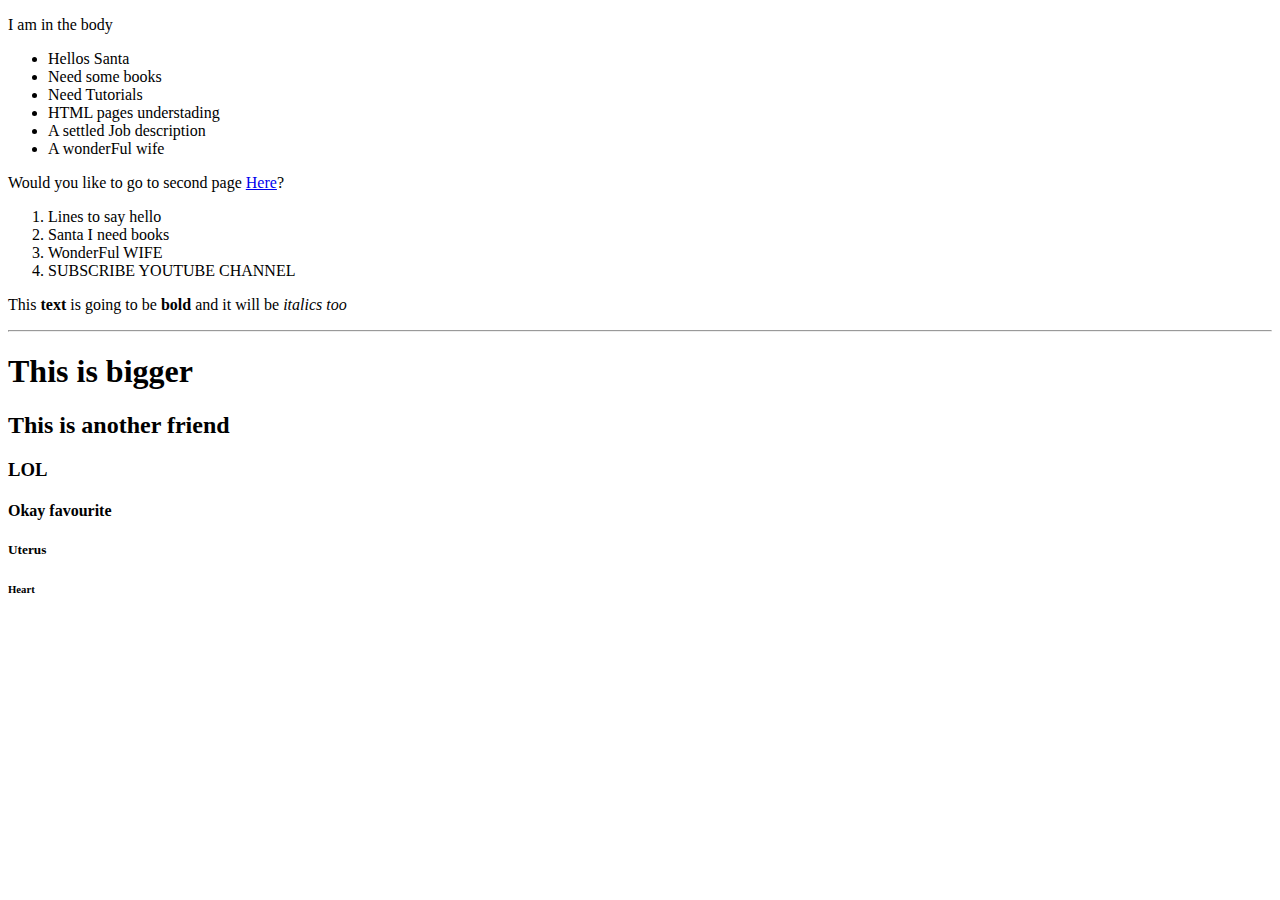
<file: index.html>
<!DOCTYPE html>
<html> 
	<head>
		<! Brain behind website appears on TOP >
		<meta charset="utf-8"/> <!need to add to inclue all character thats on your normal keyboard>
		<title>This is my web Page</title>

	</head>

	<body>
		<!--paragraphs-->
		<p>I am in the body <!Shows in Body></p>

		<!-- Bullet points in Line <Unordered list> <Lines> -->
		<ul>
			<li>Hellos Santa </li>
			<li>Need some books</li>
			<li>Need Tutorials</li>
			<li>HTML pages understading</li>
			<li>A settled Job description</li>
			<li>A wonderFul wife</li>
		</ul>

		<!-- You need to open second page -->
		<p>Would you like to go to second page <a href="index_2.html">Here</a>?</p>

		<!-- ORDERED LIST ITEMS-->
		<ol>
			<li>Lines to say hello</li>
			<li>Santa I need books</li>
			<li>WonderFul WIFE</li>
			<LI>SUBSCRIBE YOUTUBE CHANNEL</LI>
		</ol>

		<!--Bold and Italic lines-->
		<p>This <strong>text </strong> is going to be <strong> bold </strong>and it will be <em>italics too</em></p>

		<!--Horizontal line separator-->
		<hr/>

		<!--for DIFFERENT KIND OF headers-->
		<h1>This is bigger</h1>
		<h2>This is another friend</h2>
		<h3>LOL</h3>
		<h4>Okay favourite</h4>
		<h5>Uterus</h5>
		<h6>Heart</h6>

	</body>
</html>
</file>
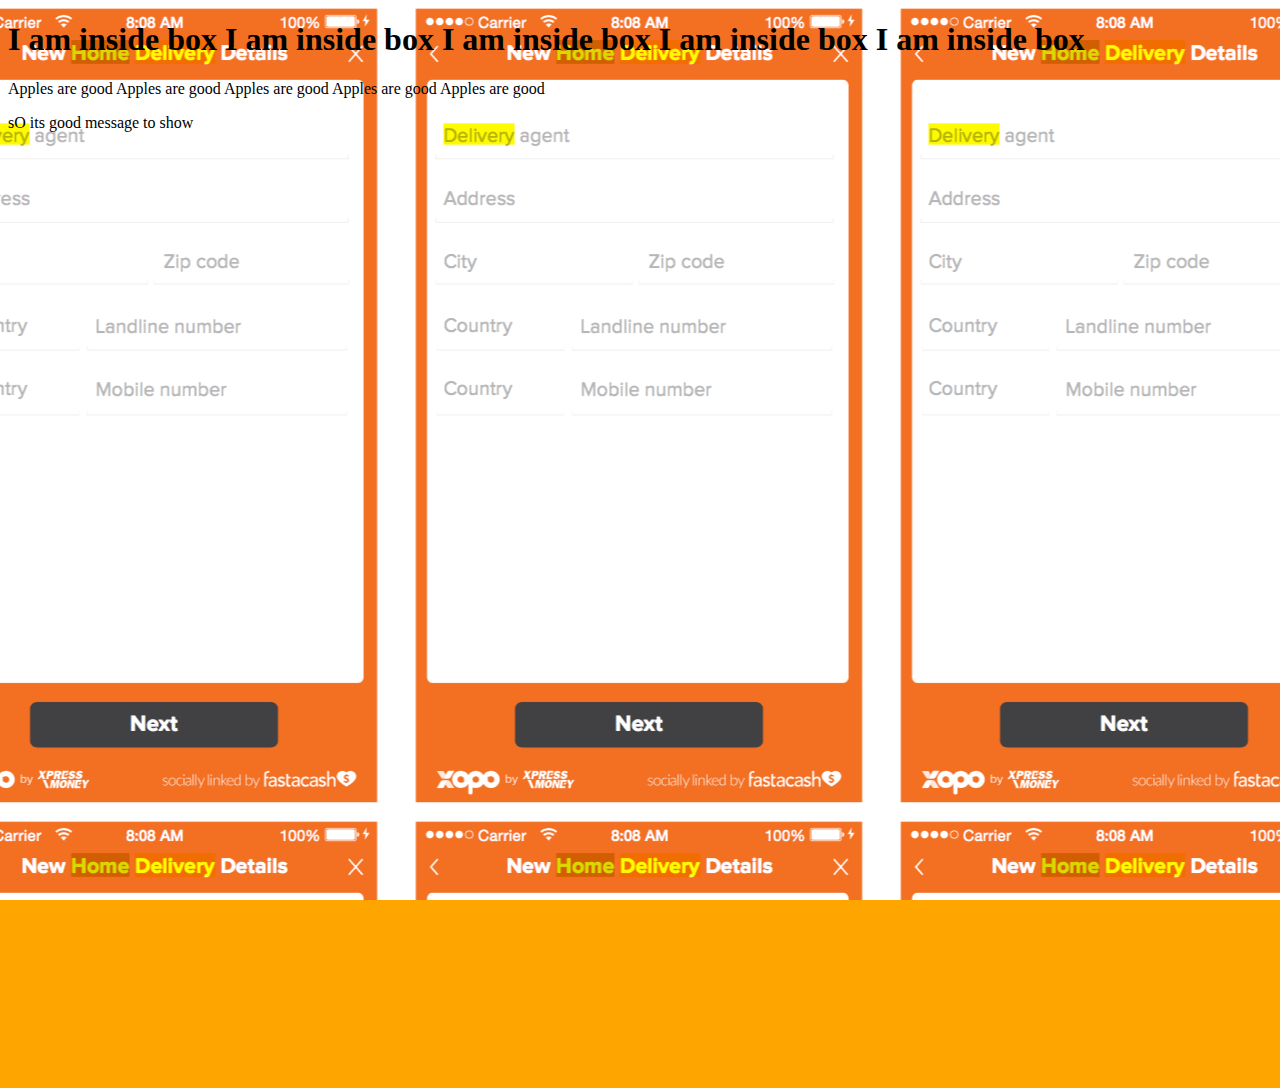
<file: course19.html>
<!DOCTYPE HTML>
<html>
	<head>
		<meta charset="utf-8">
		<title>TUTORIAL -19 IMAGES</title>
		<link rel="stylesheet" href="course19.css">
	</head>	
	<BODY>
		<h1> I am inside box I am inside box I am inside box I am inside box I am inside box</h1>

		<!-- inside div no change from css file appear to these-->
		<div>
			Apples are good
			Apples are good
			Apples are good
			Apples are good
			Apples are good
			
			<p>sO  its <span>good message</span> to show</p>
		</div>

	</BODY>

</html>
</file>
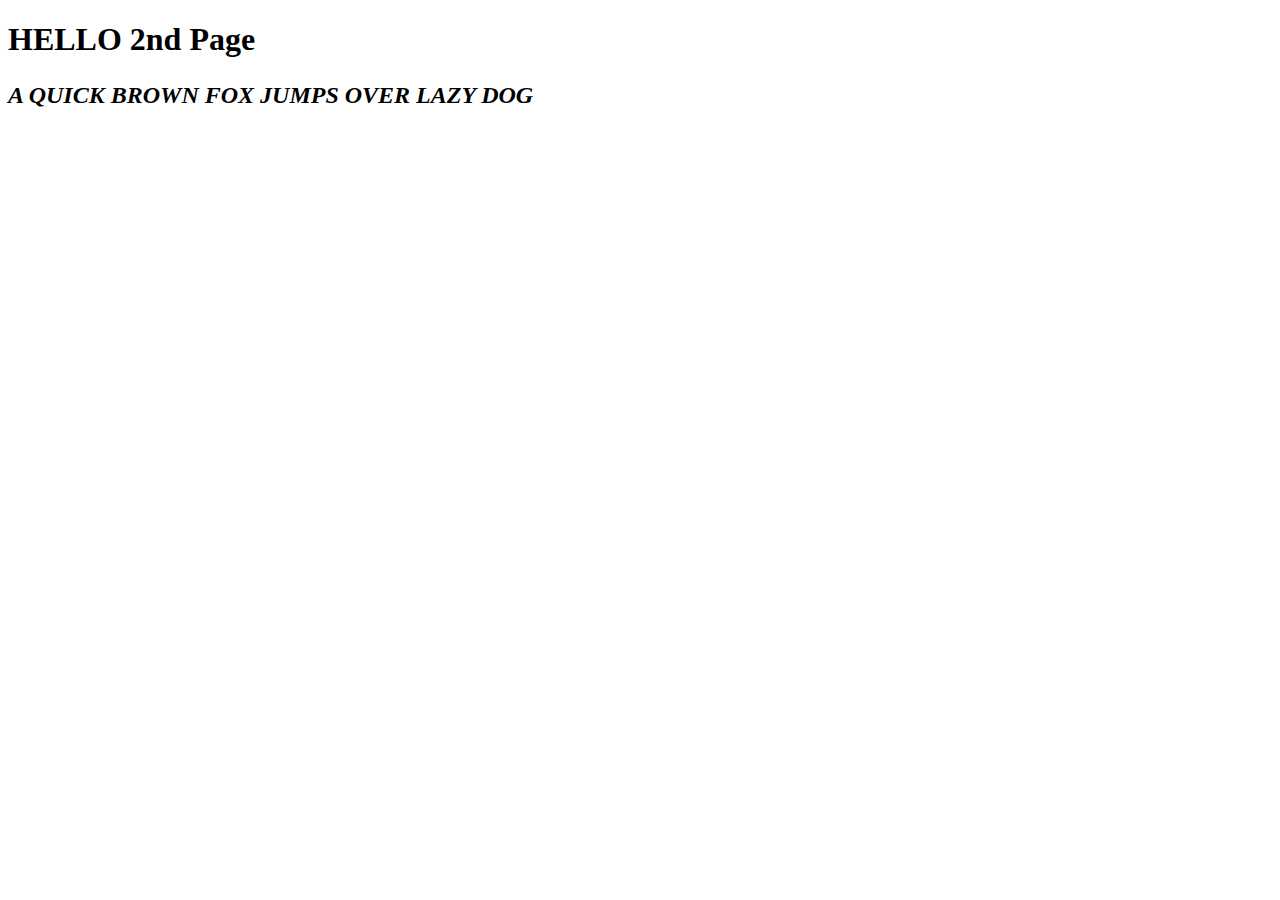
<file: css_basic.html>
<!DOCTYPE html>
<html> 
	<head>
		<! Brain behind website appears on TOP >
		<meta charset="utf-8"/> <!need to add to inclue all character thats on your normal keyboard>
		<title>This is Second webpage</title>
		<link rel="stylesheet" href="main.css">
	</head>

	<body>
		<h1>HELLO 2nd Page</h1>
		<!--paragraphs-->
		<p>A QUICK BROWN FOX JUMPS OVER LAZY DOG<!Shows in Body></p>
		
	</body>
</html>
</file>
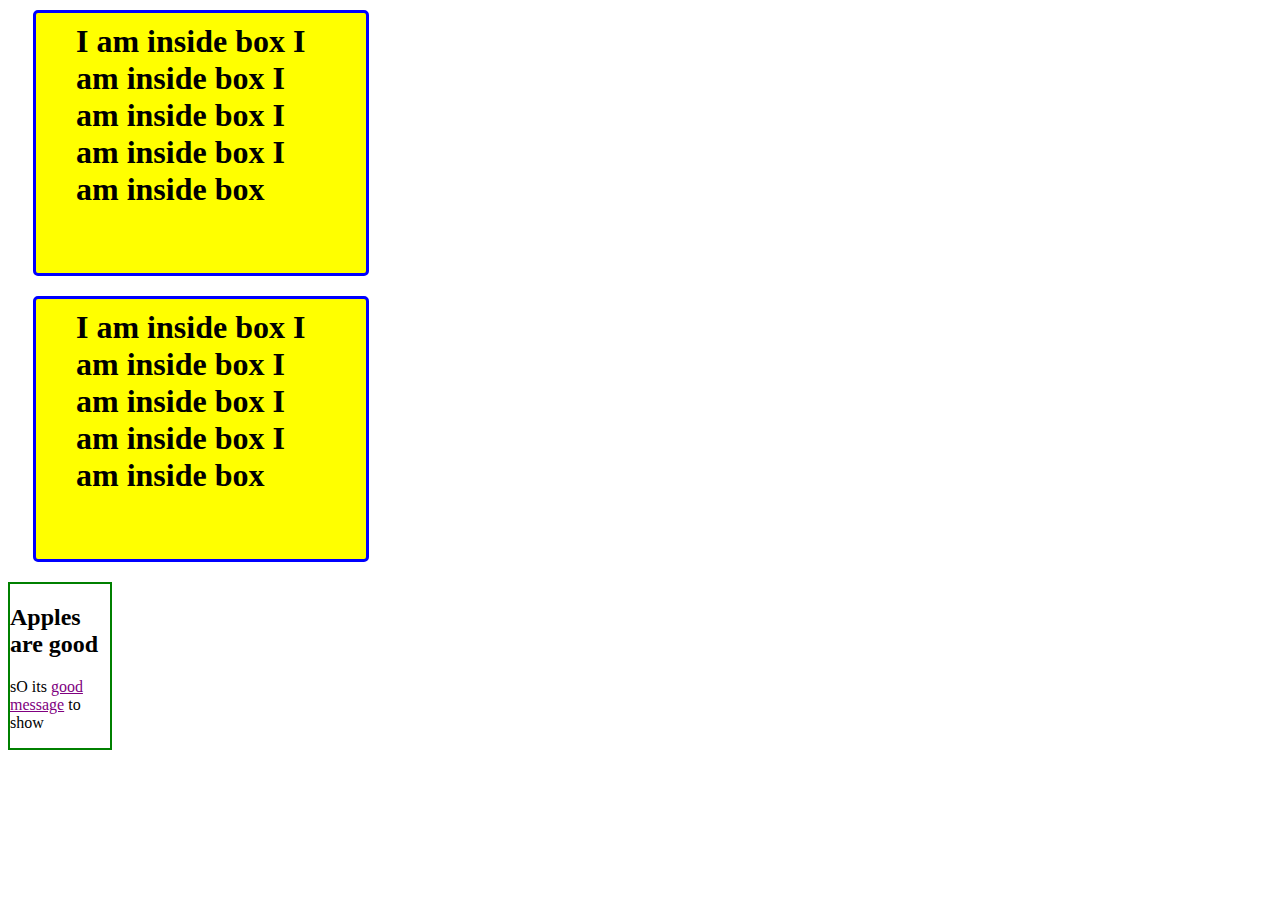
<file: tutorial-15.html>
<!DOCTYPE HTML>
<html>
	<head>
		<meta charset="utf-8">
		<title>TUTORIAL -15 IMAGES</title>
		<link rel="stylesheet" href="main15.css">
	</head>	
	<BODY>
		<h1> I am inside box I am inside box I am inside box I am inside box I am inside box</h1>
		<h1> I am inside box I am inside box I am inside box I am inside box I am inside box</h1>

		<!-- inside div no change from css file appear to these-->
		<div>
			<h2> Apples are good</h2>
			<p>sO  its <span>good message</span> to show</p>
		</div>

	</BODY>

</html>
</file>
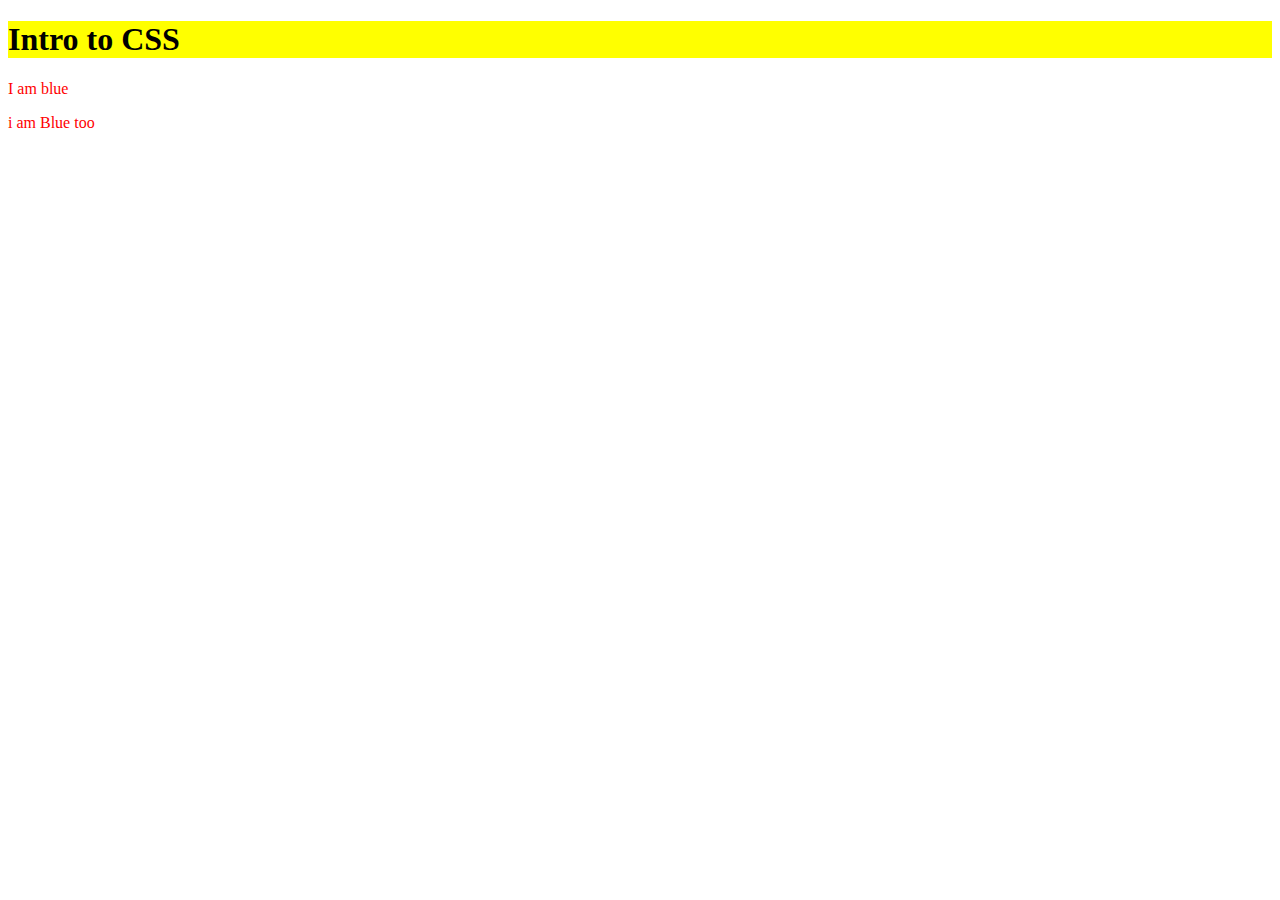
<file: tutorial11.html>
<!DOCTYPE HTML>
<html>
	<head>
		<meta charset="utf-8">
		<title>TUTORIAL -11 CSS</title>
		<style type="text/css">
			p{
				color:red;
			}
			h1{
				background-color:yellow;
			}
		</style>
	</head>	
	<BODY>
		<H1>Intro to CSS</H1>
		<P>I am blue</P>
		<p>i am Blue too</p>

	</BODY>

</html>
</file>
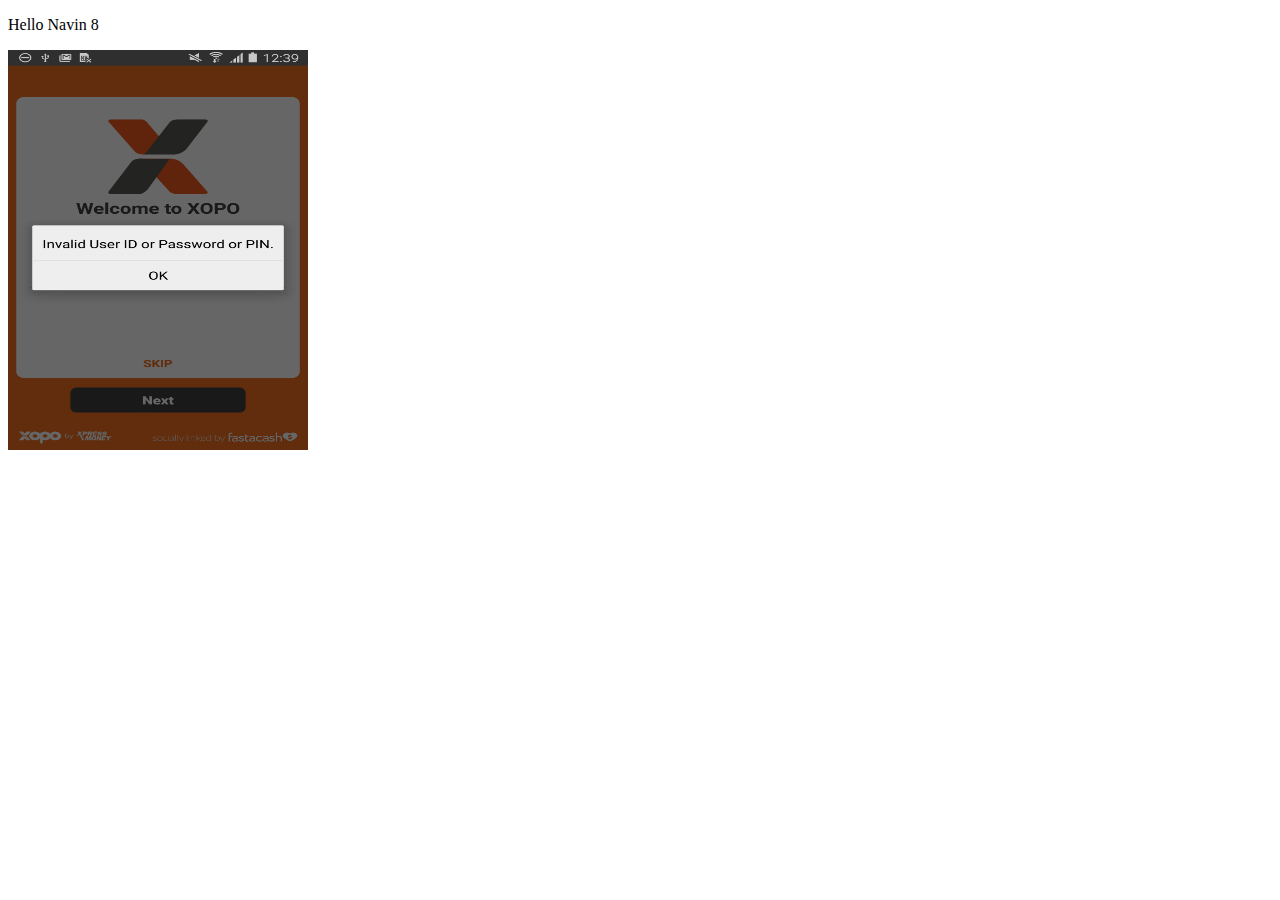
<file: tutorial8.html>
<!DOCTYPE html>
<html>
	<head>
		<meta charset="utf-8">
		<title>TUTORIAL -8 Folder structure</title>
	</head>
	
	<body>
		<p>Hello Navin 8</p>
		<!-- alt is used if image name is wrong or the img gets broken-->
		<img SRC="images/img.png" alt="ghost image" width="300" height="400"/>
	</body>


</html>
</file>
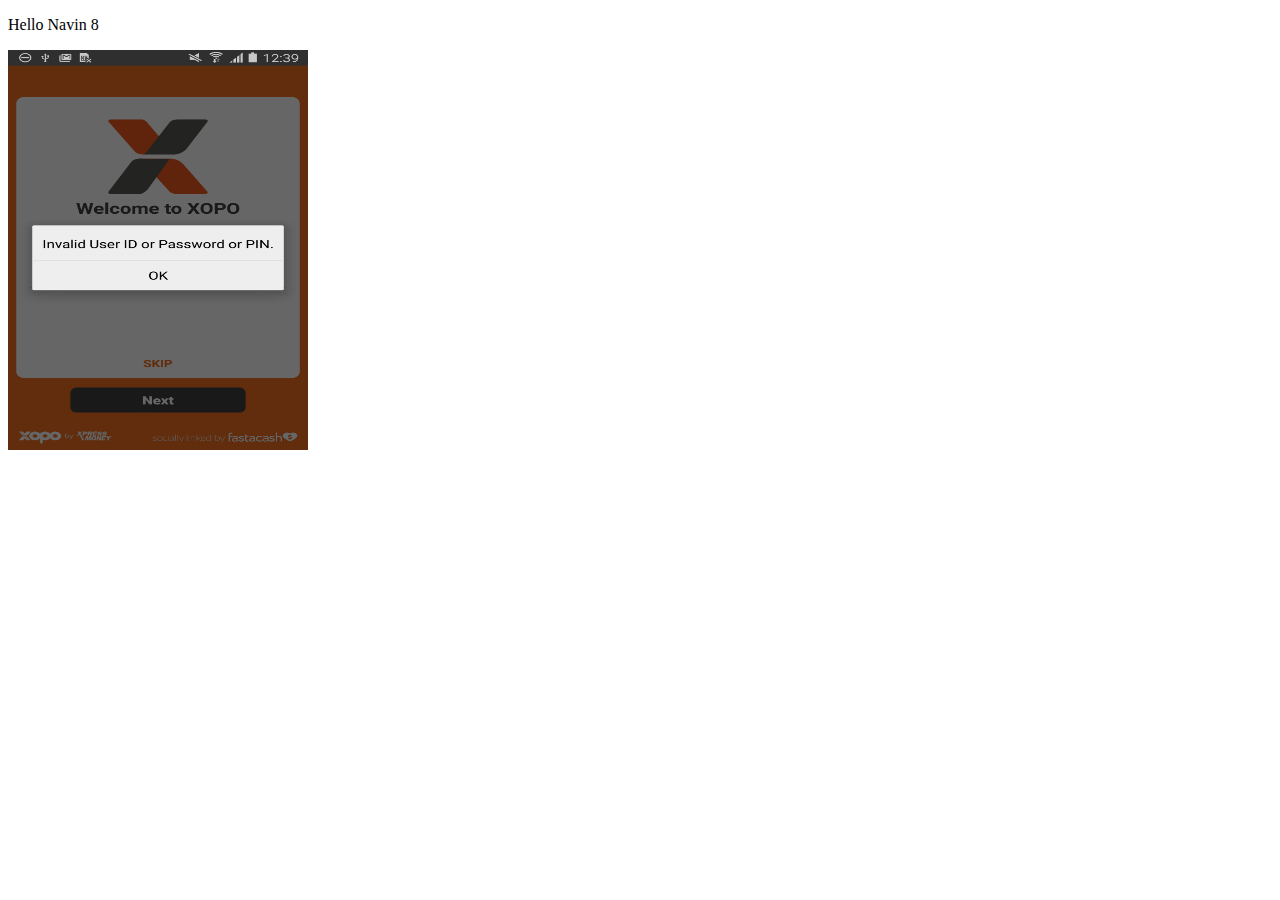
<file: back/tutorial8.html>
<!DOCTYPE html>
<html>
	<head>
		<meta charset="utf-8">
		<title>TUTORIAL -8 Folder structure</title>
	</head>
	
	<body>
		<p>Hello Navin 8</p>
		<!-- alt is used if image name is wrong or the img gets broken-->
		<img SRC="../images/img.png" alt="ghost image" width="300" height="400"/>
	</body>


</html>
</file>
<file: course19.css>
div{
	height: 1000px;

	/*background-color: rgb(92,255,28); /*#00ffaa;*/
}

body{

	background-image: url(img.png);
	background-repeat: repeat;
	background-position: center top;
	background-attachment: fixed; /* Fixed the image position even if you scroll page */
	background-color: orange;
	/*background-size:cover;  Covers full screen*/
}
</file>
<file: main.css>
p{ /* Css file to show color font and font size*/
	font-family: Arial;
	font-weight: 500;
	font-size: 22;
	font:bold italic 24px tahoma; /* font formal is important */
}
</file>
<file: main15.css>
h1{
	background-color:yellow;
	/*padding: 5px 10px 20px 30px;  top right bottom left */
	
	border-radius: 5px;
	padding: 10px 40px;
	border: 3px solid blue;
	margin: 10px 15px 20px 25px;
	width: 250px;
	height: 240px;
}

div{
	border: 2px solid green;
	width: 100px;
}

span{
	color: purple;
	background: bold;
	text-decoration: underline;
}
</file>
